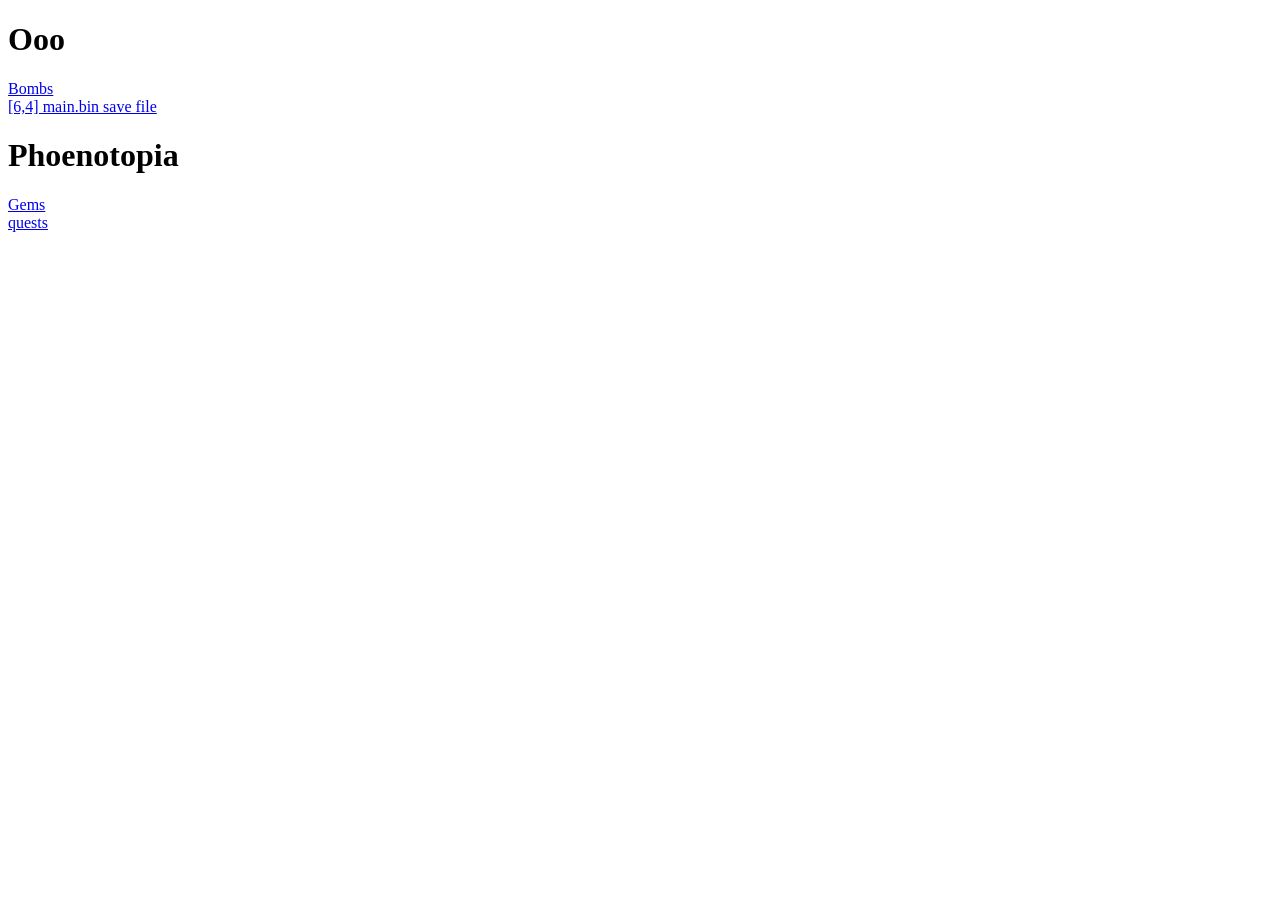
<file: index.html>
<!doctype html>
<html lang="en">
  <head>
    <meta charset="UTF-8" />
    <meta name="viewport" content="width=device-width, initial-scale=1.0" />
    <title>Document</title>
    <style>
      a {
        display: block;
      }
    </style>
  </head>
  <body>
    <h1>Ooo</h1>
    <a href="./docs/ooo/bombs/">Bombs</a>
    <a href="./saves/ooo/main.bin">[6,4] main.bin save file</a>
    <h1>Phoenotopia</h1>
    <a href="./docs/phoenotopia/gems/">Gems</a>
    <a href="./docs/phoenotopia/quests/">quests</a>
  </body>
</html>
</file>
